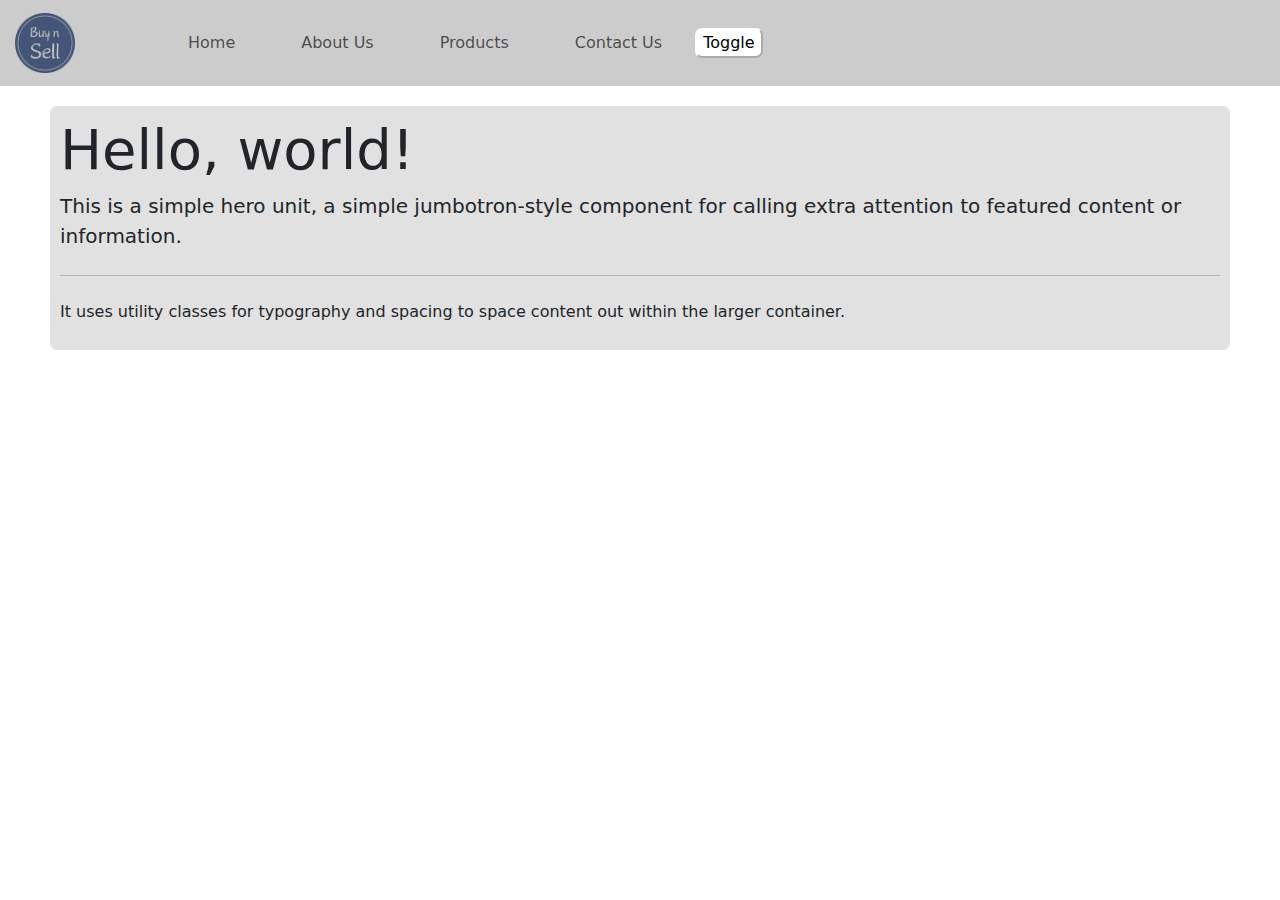
<file: aboutus.html>
<!DOCTYPE html>
<html lang="en">
<head>
    <meta charset="UTF-8">
    <meta name="viewport" content="width=device-width, initial-scale=1.0">
    <title>Document</title>
    <link rel="stylesheet" href="aboutus.css">
    <link href="https://cdn.jsdelivr.net/npm/bootstrap@5.3.3/dist/css/bootstrap.min.css" rel="stylesheet">
    <link rel="shortcut icon" href="images/logo-removebg.png" type="image/x-icon">
</head>
<body>
  <nav class="navbar navbar-expand-lg" id="navbar">
    <div class="container-fluid">
      <a class="navbar-brand" href="index.html" id="logo">
        <img src="images/logo-removebg.png" alt="BuynSell" width="60" height="60">
      </a>
        <button class="navbar-toggler" type="button" data-bs-toggle="collapse" data-bs-target="#navbarNav" aria-controls="navbarNav" aria-expanded="false" aria-label="Toggle navigation">
          <span class="navbar-toggler-icon"></span>
        </button>
        <div class="collapse navbar-collapse" id="navbarNav">
          <ul class="navbar-nav">
            <li class="nav-item">
               <a class="nav-link" href="index.html" id="home">Home</a>
            </li>
            <li class="nav-item">
              <a class="nav-link" href="aboutus.html" id="aboutus">About Us</a>
            </li>
            <li class="nav-item">
              <a class="nav-link" href="products.html" id="products">Products</a>
            </li>
            <li class="nav-item">
              <a class="nav-link" href="contactus.html" id="contactus">Contact Us</a>
            </li>
          </ul>
          <button onclick="DarkMode()" id="button">Toggle</button>
        </div>
      </div>
  </nav>


  <div id="body">
    <div class="jumbotron">
      <h1 class="display-4">Hello, world!</h1>
      <p class="lead">This is a simple hero unit, a simple jumbotron-style component for calling extra attention to featured content or information.</p>
      <hr class="my-4">
      <p>It uses utility classes for typography and spacing to space content out within the larger container.</p>

    </div>
  </div>

      <script src="aboutus.js"></script>
      <script src="https://cdn.jsdelivr.net/npm/bootstrap@5.3.3/dist/js/bootstrap.bundle.min.js"></script>
</body>
</html>
</file>
<file: aboutus.css>
.darkmode {
    background-color: #333;
    color: white;
}

.darkmode .jumbotron {
    border-style: dotted;
}

#body {
    padding: 20px 50px 0 50px;
}

.jumbotron {
    background-color: rgba(128, 128, 128, 0.24);
    padding: 10px 10px 10px 10px;
    border-radius: 7px;
}

#home:hover, #aboutus:hover, #products:hover, #contactus:hover {
    background-color: rgb(209, 209, 209);
}

#button {
    border-radius: 7px;
    border-color: white;
    background-color: white;
}

.darkmode #navbar {
    background-color: #333;
}

.darkmode a {
    color: white;
}

body {
    transition: background-color 0.5s, color 0.5s;
}

#logo {
    margin-right: 80px;
    margin-left: 3px;
}

li {
    margin: 0 25px 0 25px;
}

.navbar {
    background-color: rgba(165, 165, 165, 0.568);
}

.darkmode #navbar {
    background-color: #333;
}

.darkmode #button {
    color: white;
    background-color: #333;
}
</file>
